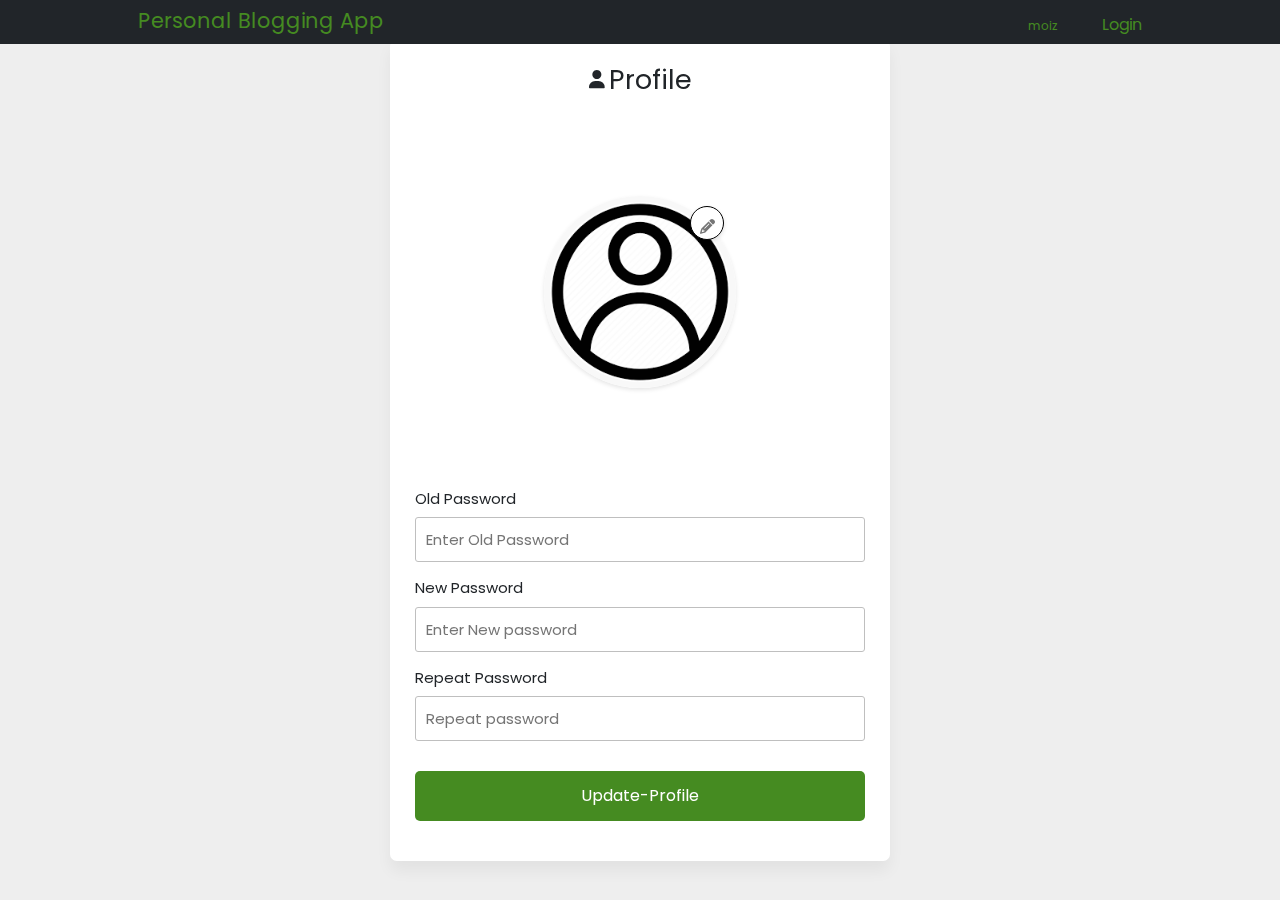
<file: login/profile.html>
<!DOCTYPE html>
<html lang="en">

<head>
    <meta charset="UTF-8">
    <meta name="viewport" content="width=device-width, initial-scale=1.0">
    <title>Document</title>
    <link rel="stylesheet" href="./../style/bootstrap.css">
    <link rel="stylesheet" href="css/style.css">
    <link rel="stylesheet" href="https://cdnjs.cloudflare.com/ajax/libs/font-awesome/6.2.1/css/all.min.css" />
    <script src="./../login/java/animate.js"></script>

<body>
    <nav class="navbar fixed-top navbar-light bg-dark set-height">
        <div class="container-fluid">
            <div class="navbar-content">
                <h3>Personal Blogging App</h3>
                <div class="nameSet">
                    <a id="userName" href="#">moiz</a>
                    <a href="./../login/index.html">Login</a>
                </div>
            </div>
        </div>
    </nav>
    <div class="form">
        <h2><span class="icon"><i class="fa-solid fa-user"></i></span>Profile</h2>

        <div class="profile-image">

                <div class="avatar-upload">
                    <div class="avatar-edit">
                        <input type='file' id="imageUpload" accept=".png, .jpg, .jpeg" onchange="readURL(this.value)" />
                        <label for="imageUpload"></label>
                    </div>
                    <div class="avatar-preview">
                        <div id="imagePreview" style="background-image: url(./css/image/user.png);">
                        </div>
                </div>
            </div>
        </div>

        <div class="loader" style="display: none">
            <div class="loader-line"></div>
        </div>
        <div class="form-group email">

            <label for="loginEmail">Old Password</label>
            <input type="text" id="oldpass" placeholder="Enter Old Password">
        </div>
        <div class="form-group password">
            <label for="loginPassword">New Password</label>
            <input type="password" id="newpass" placeholder="Enter New password">
        </div>
        <div class="form-group password">
            <label for="loginPassword">Repeat Password</label>
            <input type="password" id="repeatpass" placeholder="Repeat password">
        </div>
        <div class="form-group submit-btn" id="UpDate-Profile">
            <input type="submit" value="Update-Profile">
          </div>
    </div>
<script>


    ScrollReveal({
        reset: true,
        distance: "60px",
        duration: 2500,
        delay: 400
    })
    ScrollReveal().reveal('.form', { delay: 300, origin: "top" });
    </script>

    <script src="java/profile.js" type="module"></script>
</body>

</html>
</file>
<file: login/css/style.css>
@font-face {
  font-family: custom-font;
  src: url(../../style/fonts/Poppins-Regular.ttf);
}
* {
  margin: 0;
  padding: 0;
  box-sizing: border-box;
  font-family: custom-font;
}

body {
  display: flex;
  align-items: center;
  justify-content: center;
  min-height: 100vh;
  padding: 0 10px;
  background: #eee;
}
*>a {
  text-decoration: none !important;
  color: #458b21 !important;
}

.nameSet{
  color: #458b21;
}
#userName{
  margin-right: 40px;
  font-size: 12px;
}
.navbar-content {
  width: 80%;
  margin: 0 auto;
  display: flex;
  align-items: center;
  justify-content: space-between;
  height: 34px;
}

.set-height {
  height: 44px;
}

.navbar-content h3 {
  color: #458b21;
  font-size: 1.3em;
}
.main-hading {
  width: 100%;
  margin: 46px auto 0 auto;
  font-size: 2.2em;
  font-weight: bolder;
  background-color: #e8e8e8;
  border-bottom: 1px solid #458b21;
}

.form {
  padding: 25px;
  background: #fff;
  max-width: 500px;
  width: 100%;
  border-radius: 7px;
  box-shadow: 0 10px 15px rgba(0, 0, 0, 0.05);
}

.form h2 {
  font-size: 27px;
  margin: 0px 0 30px;
  display: flex;
  align-items: center;
  justify-content: center;
}

.form .form-group {
  margin-bottom: 15px;
  position: relative;
}

.form label {
  display: block;
  font-size: 15px;
  margin-bottom: 7px;
}

.form input,
.form select {
  height: 45px;
  padding: 10px;
  width: 100%;
  font-size: 15px;
  outline: none;
  background: #fff;
  border-radius: 3px;
  border: 1px solid #bfbfbf;
}

.form input:focus,
.form select:focus {
  border-color: #458b21;
}

.form input.error,
.form select.error {
  border-color: #f91919;
  background: #f9f0f1;
}

.form small {
  font-size: 14px;
  margin-top: 5px;
  display: block;
  color: #f91919;
}

.form .password i {
  position: absolute;
  right: 0px;
  height: 45px;
  top: 28px;
  font-size: 13px;
  line-height: 45px;
  width: 45px;
  cursor: pointer;
  color: #939393;
  text-align: center;
}

.submit-btn {
  margin-top: 30px;
}

.submit-btn input {
  color: white;
  border: none;
  height: auto;
  font-size: 16px;
  padding: 13px 0;
  border-radius: 5px;
  cursor: pointer;
  font-weight: 500;
  text-align: center;
  background: #458b21;
  transition: 0.2s ease;
}

.submit-btn input:hover {
  transition: .2s;
  transform: scaleY(1.1);
}

.tacbox {
  display: flex;
  align-items: center;
  font-size: 10px;
  margin-bottom: -14px;
}
.tacbox  input{
  width: 20px;
  margin-right: 8px;
}
input[type=checkbox] {
  accent-color: #458b21;
}
.account{
  margin-top: 4px;
  font-size: 12px;
  display: flex;
  justify-content: center;
  align-items: center;
}
.account a {
  color: #458b21;
  text-decoration: none;
  font-weight: 700;
  margin-left: 4PX;
}
.hover:hover{
  color: #000;
}
.disable {
  background: #939393!important;
  cursor: not-allowed!important;
}

.loader {
  height: 45px;
  margin-top: -60px;
}

.loader-line {
  width: 200px;
  height: 3px;
  position: relative;
  overflow: hidden;
  background-color: #ddd;
  margin: 100px auto;
  -webkit-border-radius: 20px;
  -moz-border-radius: 20px;
  border-radius: 20px;
}

.loader-line:before {
  content: "";
  position: absolute;
  left: -50%;
  height: 3px;
  width: 40%;
  background-color: #458b21;
  -webkit-animation: lineAnim 1s linear infinite;
  -moz-animation: lineAnim 1s linear infinite;
  animation: lineAnim 1s linear infinite;
  -webkit-border-radius: 20px;
  -moz-border-radius: 20px;
  border-radius: 20px;
}

@keyframes lineAnim {
  0% {
      left: -40%;
  }
  50% {
      left: 20%;
      width: 80%;
  }
  100% {
      left: 100%;
      width: 100%;
  }
}

.load-wrapper{
  width: 100%;
  height: 100%;
  position: absolute;
  top: 0;
  left: 0;
  right: 0;
  background-color: #2b2b2b;
}
.lds-dual-ring {
  display: inline-block;
  width: 80px;
  height: 80px;
}
.lds-dual-ring:after {
  content: " ";
  display: block;
  width: 64px;
  height: 64px;
  margin: 8px;
  border-radius: 50%;
  border: 6px solid #fff;
  border-color: #fff transparent #fff transparent;
  animation: lds-dual-ring 1.2s linear infinite;
}
@keyframes lds-dual-ring {
  0% {
    transform: rotate(0deg);
  }
  100% {
    transform: rotate(360deg);
  }
}
.profile-image {
  margin-bottom: 6px;
  display: flex;
  justify-content: center;
  position: relative;
}
.profile-image img{
  width: 120px;
  height: 120px;
  border-radius: 8px;
}
.icon{
  font-size: 18px;
  margin-right: 4px;
  font-weight: bolder;
}
.setCustomLogo{
  position: absolute;
  bottom: 2px;
  right: 0;
}

.profile-image{
  max-width: 960px;
  margin: 30px auto;
  padding: 20px;
}
h1 {
  font-size: 20px;
  text-align: center;
  margin: 20px 0 20px;
}
h1 small {
  display: block;
  font-size: 15px;
  padding-top: 8px;
  color: gray;
}
.avatar-upload {
  position: relative;
  max-width: 205px;
  margin: 50px auto;
}
.avatar-upload .avatar-edit {
  position: absolute;
  right: 12px;
  z-index: 1;
  top: 10px;
}
.avatar-upload .avatar-edit input {
  display: none;
}
.avatar-upload .avatar-edit input + label {
  display: inline-block;
  width: 34px;
  height: 34px;
  margin-bottom: 0;
  border-radius: 100%;
  background: #FFFFFF;
  border: 1px solid rgba(0, 0, 0, 1);
  box-shadow: 0px 2px 4px 0px rgba(0, 0, 0, 0.12);
  cursor: pointer;
  font-weight: normal;
  transition: all 0.2s ease-in-out;
}
.avatar-upload .avatar-edit input + label:hover {
  background: #f1f1f1;
  border-color: #d6d6d6;
}
.avatar-upload .avatar-edit input + label:after {
  content: "\f040";
  font-family: 'FontAwesome';
  color: #757575;
  position: absolute;
  top: 10px;
  left: 0;
  right: 0;
  text-align: center;
  margin: auto;
}
.avatar-upload .avatar-preview {
  width: 192px;
  height: 192px;
  position: relative;
  border-radius: 100%;
  border: 6px solid #F8F8F8;
  box-shadow: 0px 2px 4px 0px rgba(0, 0, 0, 0.1);
}
.avatar-upload .avatar-preview > div {
  width: 100%;
  height: 100%;
  border-radius: 100%;
  background-size: cover;
  background-repeat: no-repeat;
  background-position: center;
}


@media screen and (max-width: 881px) {
  .navbar-content h3 {
      color: #458b21;
      font-size: 1em;
  }
  .navbar-content a {
      color: #458b21;
      font-size: 0.8em;
  }
  .set-position{
      font-size: 16px;
  }}

@media screen and (max-width: 881px) {
  .navbar-content h3 {
      color: #458b21;
      font-size: 1em;
  }
  .nameSet{
    height: 35px;
  }
  .navbar-content a {
      color: #458b21;
      font-size: 0.8em;
  }
  #userName {
    margin-right: 30px;
    font-size: 10px;
}  
  }
@media screen and (max-width: 650px) {
  .navbar-content h3 {
      color: #458b21;
      font-size: 0.8em;
  }
  .navbar-content a {
      color: #458b21;
      font-size: 0.6em;
  }
  #userName {
    margin-right: 20px;
    font-size: 8px;
}  
  }
@media screen and (max-width: 520px) {
  .navbar-content h3 {
      color: #458b21;
      font-size: 0.7em;
  }
  .navbar-content a {
      color: #458b21;
      font-size: 0.4em;
  }
  #userName {
    margin-right: 4px;
    font-size: 6px;
}  
  }
</file>
